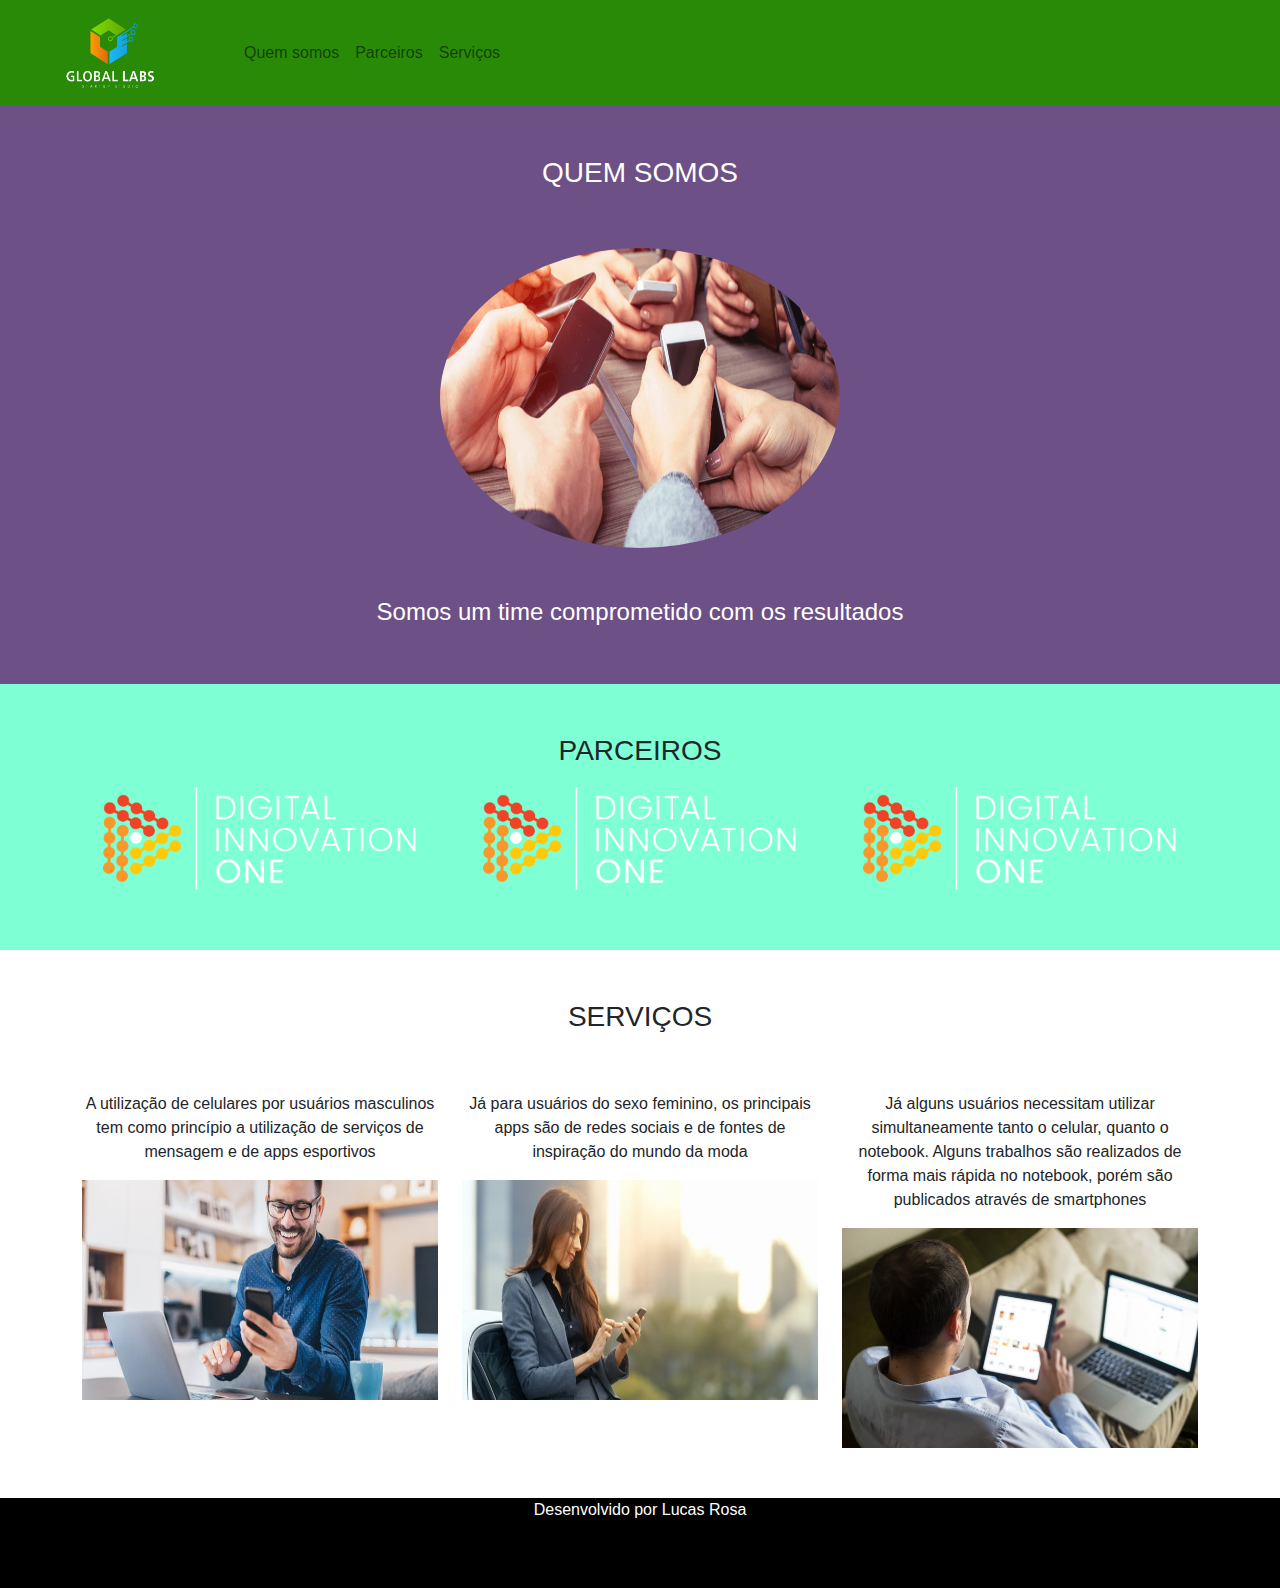
<file: HTML, CSS e JS/Introdução ao boostrap/index.html>
<!DOCTYPE html>
<html lang="pt-br">
<head>
    <meta charset="UTF-8">
    <meta http-equiv="X-UA-Compatible" content="IE=edge">
    <meta name="viewport" content="width=device-width, initial-scale=1.0">
    <title>Aula de Boostrap</title>
    <link rel="stylesheet" type="text/css" href="bootstrap/css/bootstrap.min.css">
    <link rel="stylesheet" type="text/css" href="css/style.css">
</head>

<body>
    <nav class="navbar navbar-expand-lg navbar-light">
        <a href="#" class="navbar-brand">
            <img src="./img/GLStudio.png" alt="global labs" width="220" height="80">
        </a>
        <div class="collapse navbar-collapse">
        <ul class="navbar-nav">
            <li class="nav-item">
                <a class="nav-link" href="#quemsomos">Quem somos</a>
            </li>
            <li class="nav-item">
                <a class="nav-link" href="#parceiros">Parceiros</a>
            </li>
            <li class="nav-item">
                <a class="nav-link" href="#serviços">Serviços</a>
            </li>
        </ul>
        </div>
         </nav>
         <section id="quemsomos">
             <div class="container-fluid quem-somos text-center margin">
<h3 class="margin margin2">QUEM SOMOS</h3>
<img src="img/3.png" alt="time" class="rounded-circle" height="300" width="400">
<h4 class="margin2">Somos um time comprometido com os resultados</h4>             
</div>
         </section>
         <section id="parceiros">
             <div class="container-fluid text-center margin parceiros-">
                 <h3 class="margin2">PARCEIROS</h3>
                 <div class="container">
                     <div class="row">
                         <div class="col-lg-4">
                             <img src="img/logo-sm-white.png" alt="digital inovation" width="100%">
                         </div>
                         <div class="col-lg-4">
                             <img src="img/logo-sm-white.png" alt="digital inovation" width="100%">
                         </div>
                         <div class="col-lg-4">
                             <img src="img/logo-sm-white.png" alt="digital inovation" width="100%">
                         </div>
                     </div>
                 </div>
             </div>
         </section>
         <section id="serviços">
<div class="container-fluid text-center margin margin2 servicos">
<h3 class="margin">SERVIÇOS</h3>
<div class="container">
    <div class="row">
        <div class="col-lg-4">
            <p>A utilização de celulares por usuários masculinos tem como princípio a utilização de serviços de mensagem e de apps esportivos</p>
            <img src="img/1.jpg" width="100%" alt="homem usando o celular" class="imagem">
        </div>
        <div class="col-lg-4">
            <p>Já para usuários do sexo feminino, os principais apps são de redes sociais e de fontes de inspiração do mundo da moda</p>
            <img src="img/2.jpeg" width="100%" alt="mulher usando o celular" class="imagem">
        </div>
        <div class="col-lg-4">
            <p>Já alguns usuários necessitam utilizar simultaneamente tanto o celular, quanto o notebook. Alguns trabalhos são realizados de forma mais rápida no notebook, porém são publicados através de smartphones</p>
            <img src="img/4.jpg" width="100%" alt="homem usando celular e notebook" class="imagem">
        </div>
    </div>
</div>
</div>
         </section>
         <footer class="container-fluid text-center bg-footer margin">
             <p>Desenvolvido por Lucas Rosa</p>
         </footer>
</body>

</nav>
</html>
</file>
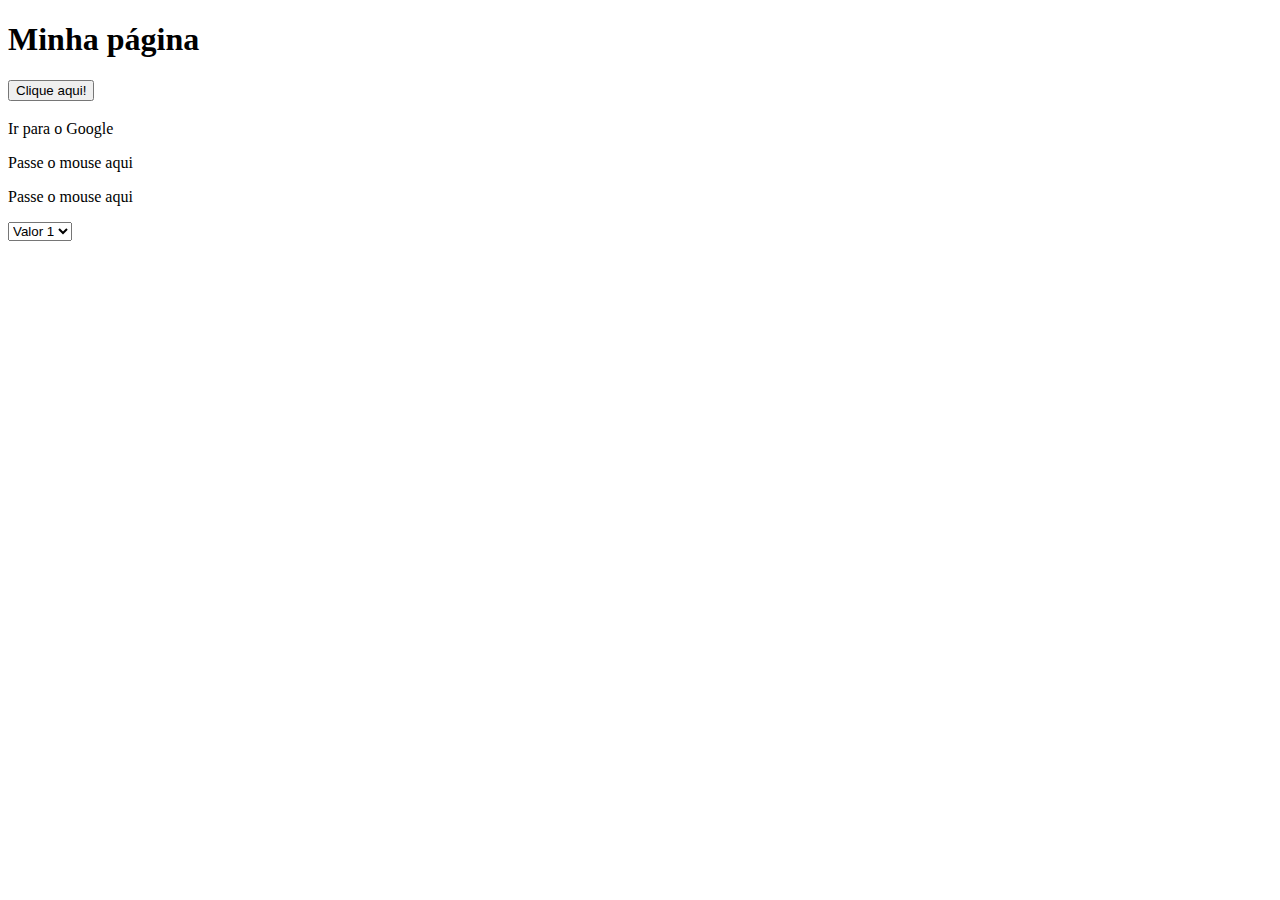
<file: HTML, CSS e JS/Introdução ao JavaScript/index.html>
<!DOCTYPE html>
<html lang="pt-br">
    <head>
        <title>Minha página</title>
        <meta charset="utf-8">
        <script type="text/javascript" src="./JS/main.js"></script>
    </head>
    <body onload="load()">
            <h1>Minha página</h1>
            <button type="button" onclick="clicou()">Clique aqui!</button>
            <h3 id="agradecimento"></h3>
            <p id="redirecionamento" onclick="redirecionar()">Ir para o Google</p>
            <p id="mais um" onmouseover="trocar(this)" onmouseout="voltar(this)">Passe o mouse aqui</p>
            <p id="mais um2" onmouseover="trocar(this)" onmouseout="voltar(this)">Passe o mouse aqui</p>
            <select onchange="funcaoChange(this)">
                <option value="1"> Valor 1 </option>
                <option value="2"> Valor 2 </option>
                <option value="3"> Valor 3 </option>
            </select>
    </body>
</html>
</file>
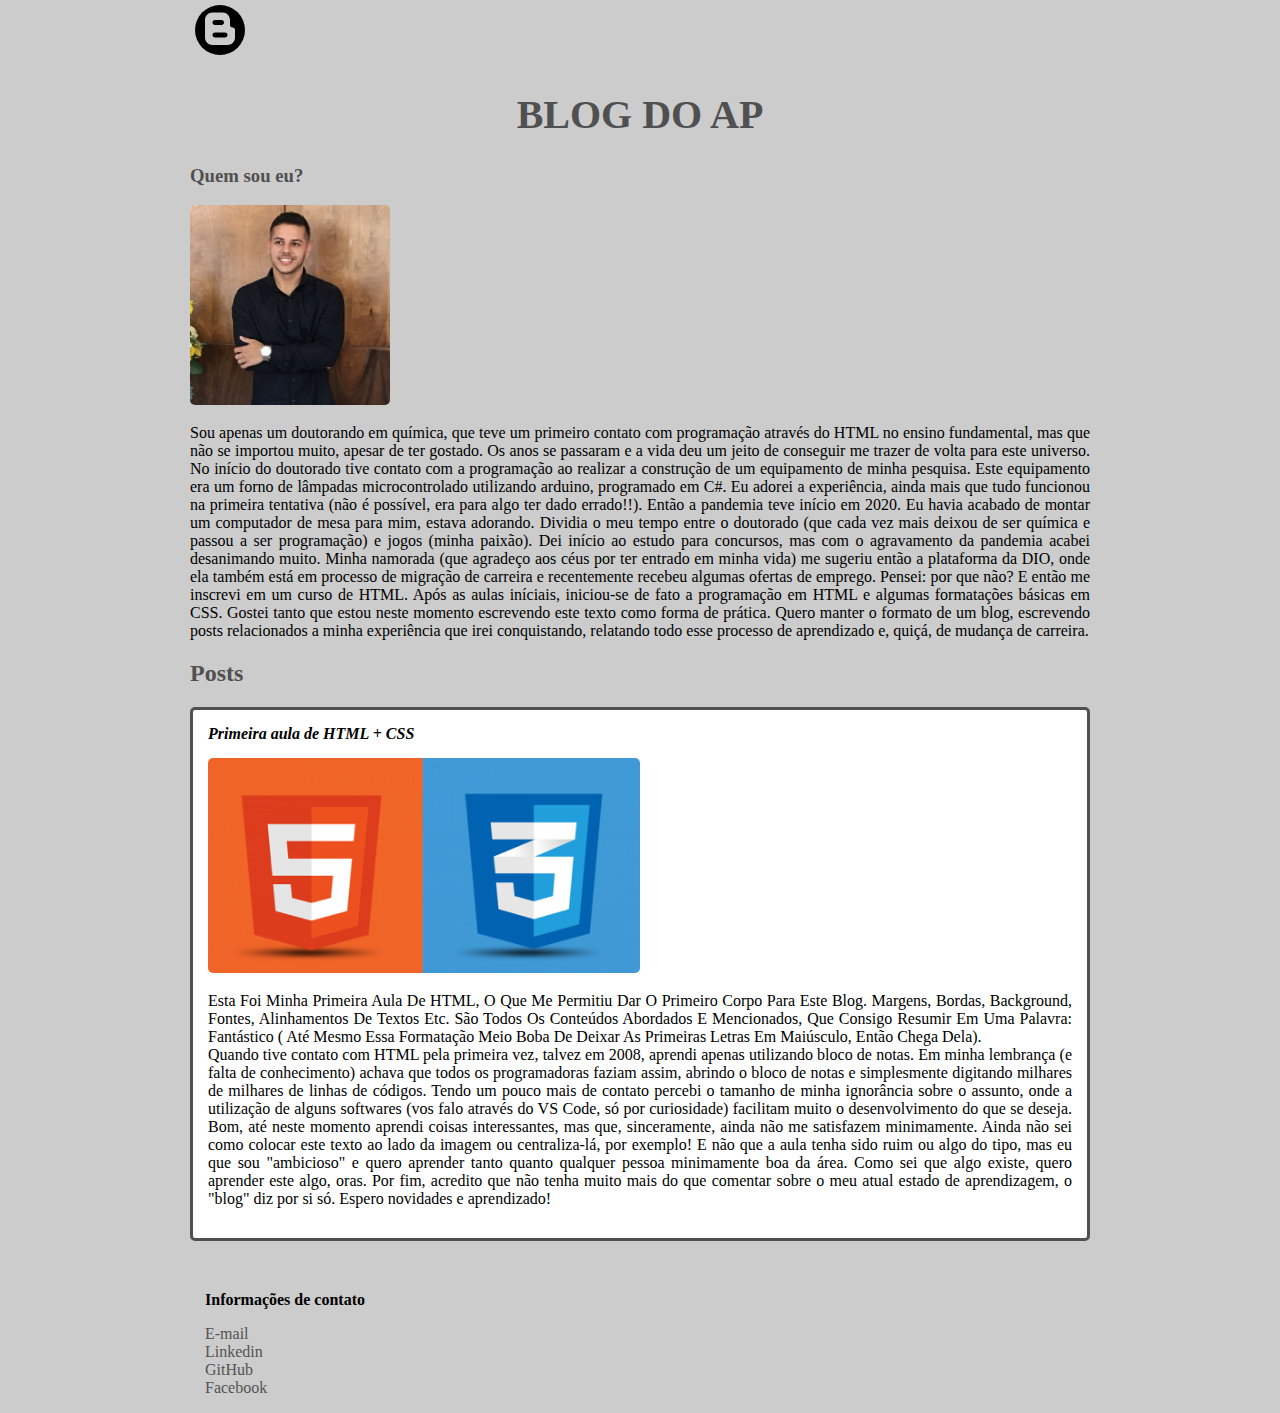
<file: HTML, CSS e JS/Introdução ao HTML/aula 1.html>
<!DOCTYPE html>
<html>
<head>

<meta charset="utf-8">
<title>Blog do Ap</title>
<link rel="stylesheet" href="style.css">

</head>
<body>

<header>
    <img src="60736.svg" alt="Símbolo de um blog" class="photo">
    
    <h1 id="title">Blog do Ap</h1>
</header>
<section>
    <header>
        <h3 class="post_title">Quem sou eu?</h3>
        <img src="Foto de perfil.jpg" alt="Ilustração do meu rosto" class="Who_I_am">
        <p class="quem_sou_eu">
Sou apenas um doutorando em química, que teve um primeiro contato com programação através do HTML 
no ensino fundamental, mas que não se importou muito, apesar de ter gostado. Os anos se 
passaram e a vida deu um jeito de conseguir me trazer de volta para este universo. 
No início do doutorado tive contato com a programação ao realizar a construção de um equipamento 
de minha pesquisa. Este equipamento era um forno de lâmpadas microcontrolado utilizando arduino, 
programado em C#. Eu adorei a experiência, ainda mais que tudo funcionou na primeira tentativa 
(não é possível, era para algo ter dado errado!!). Então a pandemia teve início em 2020. Eu havia
acabado de montar um computador de mesa para mim, estava adorando. Dividia o meu tempo entre o 
doutorado (que cada vez mais deixou de ser química e passou a ser programação) e jogos (minha paixão).
Dei início ao estudo para concursos, mas com o agravamento da pandemia acabei desanimando muito. Minha 
namorada (que agradeço aos céus por ter entrado em minha vida) me sugeriu então a plataforma da DIO, 
onde ela também está em processo de migração de carreira e recentemente recebeu algumas ofertas de emprego.
Pensei: por que não? E então me inscrevi em um curso de HTML. Após as aulas iníciais, iniciou-se de fato 
a programação em HTML e algumas formatações básicas em CSS. Gostei tanto que estou neste momento escrevendo 
este texto como forma de prática. Quero manter o formato de um blog, escrevendo posts relacionados a minha 
experiência que irei conquistando, relatando todo esse processo de aprendizado e, quiçá, de mudança de carreira.
        </p>
    </header>
</section>
<section>
    <header>
        <h2 class="sub_title">Posts</h2>
    </header>
    <article class="post">
        <header>
            <h3 class="post1_title">Primeira aula de HTML + CSS</h3>
            <img src="html+css.png" alt="logo do HTML e do CSS" class="post1_image">
        </header>
        <p class="post1_1">
            Esta foi minha primeira aula de HTML, o que me permitiu dar o primeiro corpo para 
            este blog. Margens, bordas, background, fontes, alinhamentos de textos etc. São todos
            os conteúdos abordados e mencionados, que consigo resumir em uma palavra: fantástico (
            até mesmo essa formatação meio boba de deixar as primeiras letras em maiúsculo, então chega dela).
        </p>
            <p class="post1_2">
            Quando tive contato com HTML pela primeira vez, talvez em 2008, aprendi apenas utilizando bloco de notas.
            Em minha lembrança (e falta de conhecimento) achava que todos os programadoras faziam assim,
            abrindo o bloco de notas e simplesmente digitando milhares de milhares de linhas de códigos.
            Tendo um pouco mais de contato percebi o tamanho de minha ignorância sobre o assunto, onde a 
            utilização de alguns softwares (vos falo através do VS Code, só por curiosidade) facilitam muito
            o desenvolvimento do que se deseja. Bom, até neste momento aprendi coisas interessantes, mas que, 
            sinceramente, ainda não me satisfazem minimamente. Ainda não sei como colocar este texto ao lado 
            da imagem ou centraliza-lá, por exemplo! E não que a aula tenha sido ruim ou algo do tipo, mas eu que sou "ambicioso" 
            e quero aprender tanto quanto qualquer pessoa minimamente boa da área. Como sei que algo existe, quero 
            aprender este algo, oras. Por fim, acredito que não tenha muito mais do que comentar sobre o meu atual 
            estado de aprendizagem, o "blog" diz por si só. Espero novidades e aprendizado! 
        </p>
    </article>
</section>
<footer class="footer">
    <p>Informações de contato</p>
    
<ul class="list">
    <li><a href="tlucas.23@gmail.com">E-mail</a></li>
    <li><a href="https://www.linkedin.com/in/lucas-rosa-ap/" target="_blank">Linkedin</a></li>
    <li><a href="https://github.com/LucasTARosa" target="_blank">GitHub</a></li>
    <li><a href="https://www.facebook.com/tlucas.ap" target="_blank">Facebook</a></li>
</ul>

</footer>
</body>
</html>
</file>
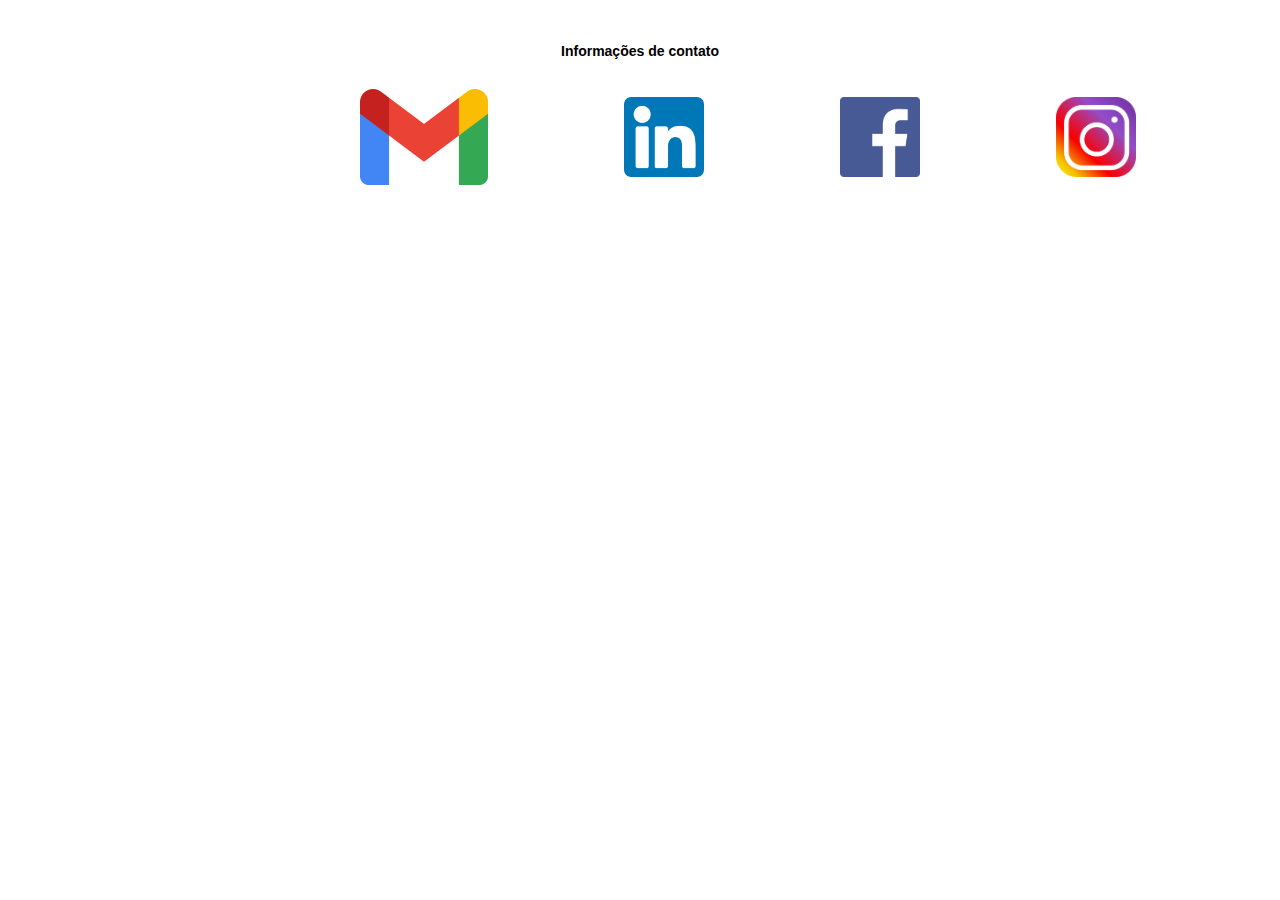
<file: HTML, CSS e JS/rodapé com imagem/teste.html>
<!DOCTYPE html>
<html>
    <head></head>
    <meta charset="utf-8">
<title>Teste de ícones</title>
<link rel="stylesheet" href="style.css">
<meta name="viewport" content="width=device-width, initial-scale=1.0">
<body>
    <div class="inicio">   
    <p class="inicio_1">Informações de contato</p>
    <div class="contato">
        <a href="https://github.com/LucasTARosa" class="link" target="_blank"></a>
        <a href="tlucas.23@gmail.com" class="link"></a>
        <a href="https://www.linkedin.com/in/lucas-rosa-ap/" class="link" target="_blank"></a>
        <a href="https://www.facebook.com/tlucas.ap" class="link" target="_blank"></a>
        <a href="https://www.instagram.com/lucas.ap04/?hl=pt-br" target="_blank" class="link" target="_blank"></a>
    </div>
</div>
</body>
</html>
</file>
<file: HTML, CSS e JS/Introdução ao boostrap/css/style.css>
body{
    font-family:Arial, Helvetica, sans-serif ;
    font: 20px;
}

.navbar {
    background-color: #298a08;
}

.quem-somos{
    background-color: rgb(109, 80, 133);
   
    color: white;
}

.margin {
padding-bottom: 50px;
}

.margin2 {
    padding-top: 50px;
}

.parceiros- {
    background-color: aquamarine;  
}

.bg-footer{
    background-color: black;
    color: white;
}

.row .imagem{
    height: 220px;
}
</file>
<file: HTML, CSS e JS/Introdução ao HTML/style.css>
body{
    background: #cccccc;
    font-family: Verdana;
    max-width: 900px;
    margin: auto;
}

.photo{
    border: 1px #505050;
    border-radius: 50%;
    width: 50px;
    height: 50px;
    margin: 5px;
}
#title, .sub_title, .post_title{
color: #505050;
}

#title{
    font-size: 40px;
    text-transform: uppercase;
    text-align: center;
}
.Who_I_am{
    width: 200px;
    height: 200px;
    border-radius: 5px;
    margin: 0;
    margin-bottom: 15px;
}

.quem_sou_eu{
    text-align: justify;
    font-size: 16px;
    font-family: verdana;
    margin: 0;
    margin-bottom: 15px;
}
a{
    text-decoration: underline;
    color: #505050;
}
.post1_title{
    font-size: 16px;
    font-style: italic;
    margin: 0;
    margin-bottom: 15px;
}

.post{
    background: #fff ;
    padding: 15px;  
    border: 3px solid #505050;  
    margin: 0;
    margin-bottom: 15px;
    border-radius: 5px;
}
.post1_1{
    margin: 0;
    text-transform: capitalize;
    text-align: justify;
}
.post1_2{
    margin: 0;
    margin-bottom: 15px;
    text-align: justify;
}
.post1_image{
    margin:0;
    margin-bottom: 15px;
    width: 50%;
    height: 50%;
    border-radius: 5px;
}
.list{
   list-style-type: none; 
   padding: 0;
   padding-left: 15px;
   }
.list li a {
    text-decoration: none;
    color: #535353;
}
.footer p{
margin: 15px;
margin-top: 50px;
font-weight: bold;
}
</file>
<file: HTML, CSS e JS/rodapé com imagem/style.css>
.inicio{
    display: flex;
    flex-direction: column;
    align-items: center;
    justify-content: center;
    width: 100%;
    padding: 1.3rem 0;
    height: 100%;
    }
    .inicio_1 {
        font-size: 14px;
        font-family: Verdana, Geneva, Tahoma, sans-serif;
        font-weight: bold;
    }
.contato{
    display: flex;
    width: 100%;
    justify-content: space-evenly;
    align-items: center;
    padding: 1rem;
    
}
.link{
    height: 5rem;
    width: 5rem;
    background-size: cover;

}
.link:nth-child(1){
    background-image: url(./github-logo.png);

}
.link:nth-child(2){
    background-image: url(./gmail-logo.png);
    width: 8rem;
    height: 6rem;

}
.link:nth-child(3){
    background-image: url(./linkedin-logo.png);
}
.link:nth-child(4){
    background-image: url(./fb-logo.png);

}
.link:nth-child(5){
    background-image: url(./Insta-logo.png);

}
</file>
